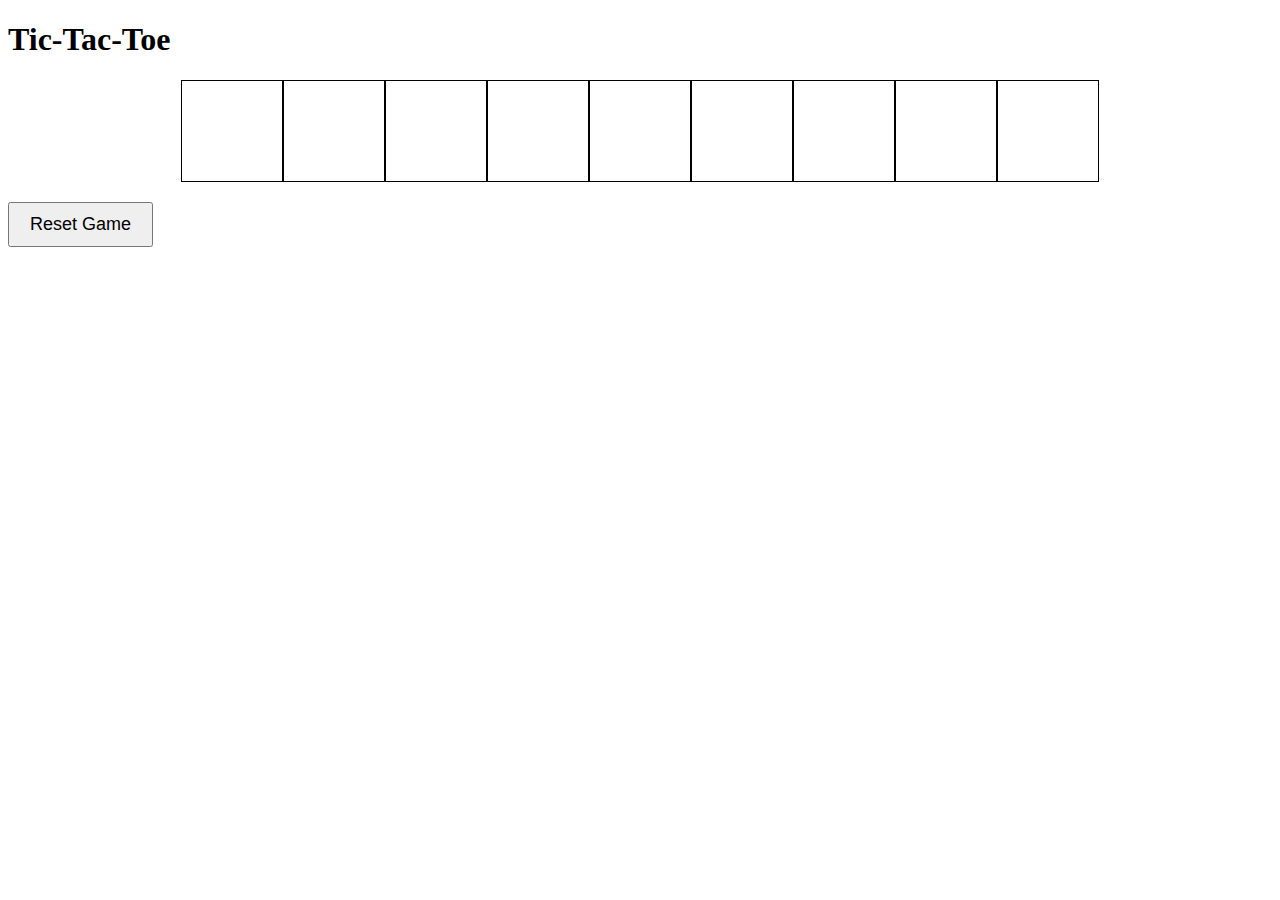
<file: Prodigy_WD_03/index.html>
<!DOCTYPE html>
<html lang="en">
<head>
    <meta charset="UTF-8">
    <meta name="viewport" content="width=device-width, initial-scale=1.0">
    <title>Tic-Tac-Toe</title>
    <link rel="stylesheet" href="style.css">
</head>
<body>
    <h1>Tic-Tac-Toe</h1>
    <div class="game-board">
        <div class="row">
            <div class="cell" id="cell-0"></div>
            <div class="cell" id="cell-1"></div>
            <div class="cell" id="cell-2"></div>
        </div>
        <div class="row">
            <div class="cell" id="cell-3"></div>
            <div class="cell" id="cell-4"></div>
            <div class="cell" id="cell-5"></div>
        </div>
        <div class="row">
            <div class="cell" id="cell-6"></div>
            <div class="cell" id="cell-7"></div>
            <div class="cell" id="cell-8"></div>
        </div>
    </div>
    <button id="reset-button">Reset Game</button>
    <script src="script.js"></script>
</body>
</html>
</file>
<file: Prodigy_WD_03/style.css>
.game-board {
  display: flex;
  flex-wrap: wrap;
  justify-content: center;
}

.row {
  display: flex;
  justify-content: space-between;
}

.cell {
  width: 100px;
  height: 100px;
  border: 1px solid black;
  display: flex;
  justify-content: center;
  align-items: center;
  font-size: 48px;
  cursor: pointer;
}

.cell:hover {
  background-color: #ccc;
}

#reset-button {
  margin-top: 20px;
  padding: 10px 20px;
  font-size: 18px;
  cursor: pointer;
}
</file>
